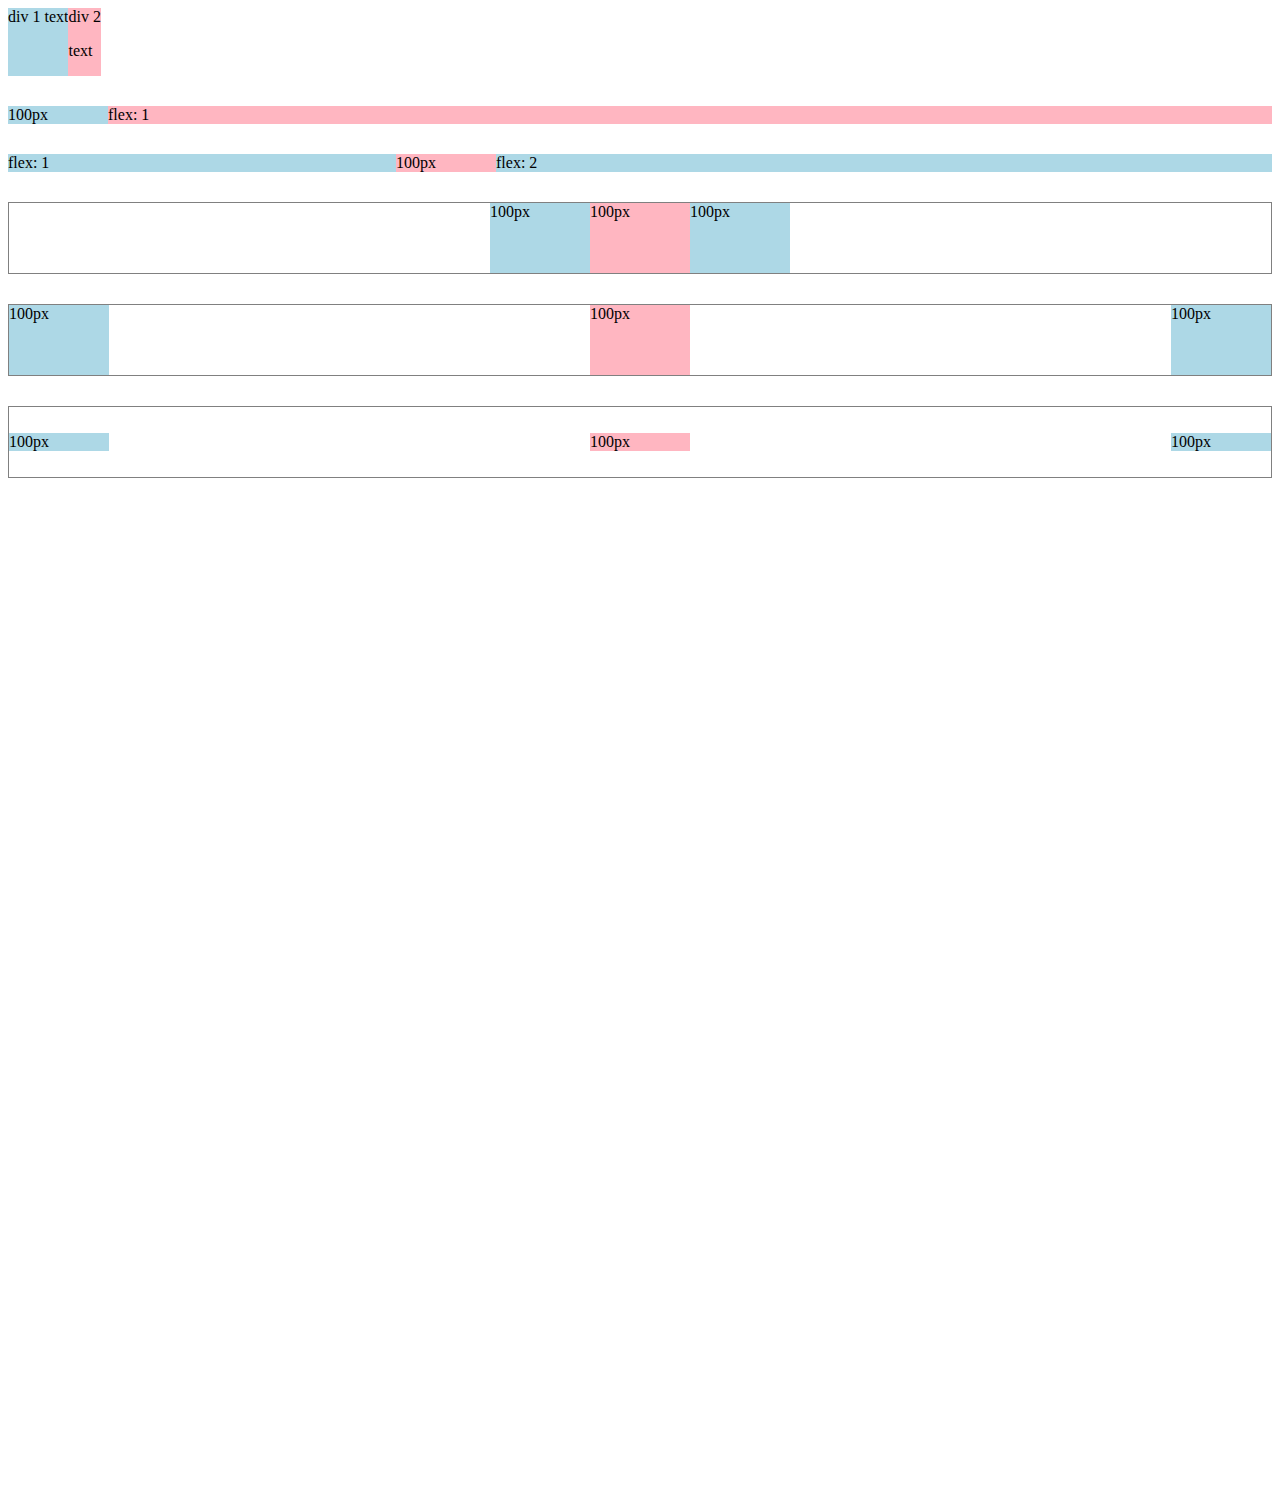
<file: webapp/flexbox.html>
<!DOCTYPE html>
<html>
  <head>
    <title>Flexbox Practice</title>
  </head>
  <body style="padding-bottom: 1000px;">
    <div style="
      display: flex;
      flex-direction: row;
    ">
      <div style="background-color: lightblue;">div 1 text</div>
      <div style="background-color: lightpink;">div 2 <p>text</p></div>
    </div>

    <div style="
      margin-top: 30px;
      display: flex;
      flex-direction: row;
    ">
      <div style="
        background-color: lightblue;
        width: 100px;
      ">100px</div>
      <div style="
        background-color: lightpink;
        flex: 1;
      ">flex: 1</div>
    </div>

    <div style="
      margin-top: 30px;
      display: flex;
      flex-direction: row;
    ">
      <div style="
        background-color: lightblue;
        flex: 1;
      ">flex: 1</div>
      <div style="
        background-color: lightpink;
        width: 100px;
      ">100px</div>
      <div style="
        background-color: lightblue;
        flex: 2;
      ">flex: 2</div>
    </div>

    <div style="
      margin-top: 30px;
      height: 70px;
      border-width: 1px;
      border-style: solid;
      border-color: gray;

      display: flex;
      flex-direction: row;
      justify-content: center;
    ">
      <div style="
        background-color: lightblue;
        width: 100px;
      ">100px</div>
      <div style="
        background-color: lightpink;
        width: 100px;
      ">100px</div>
      <div style="
        background-color: lightblue;
        width: 100px;
      ">100px</div>
    </div>

    <div style="
      margin-top: 30px;
      height: 70px;
      border-width: 1px;
      border-style: solid;
      border-color: gray;

      display: flex;
      flex-direction: row;
      justify-content: space-between;
    ">
      <div style="
        background-color: lightblue;
        width: 100px;
      ">100px</div>
      <div style="
        background-color: lightpink;
        width: 100px;
      ">100px</div>
      <div style="
        background-color: lightblue;
        width: 100px;
      ">100px</div>
    </div>

    <div style="
      margin-top: 30px;
      height: 70px;
      border-width: 1px;
      border-style: solid;
      border-color: gray;

      display: flex;
      flex-direction: row;
      justify-content: space-between;
      align-items: center;
    ">
      <div style="
        background-color: lightblue;
        width: 100px;
      ">100px</div>
      <div style="
        background-color: lightpink;
        width: 100px;
      ">100px</div>
      <div style="
        background-color: lightblue;
        width: 100px;
      ">100px</div>
    </div>
  </body>
</html>
</file>
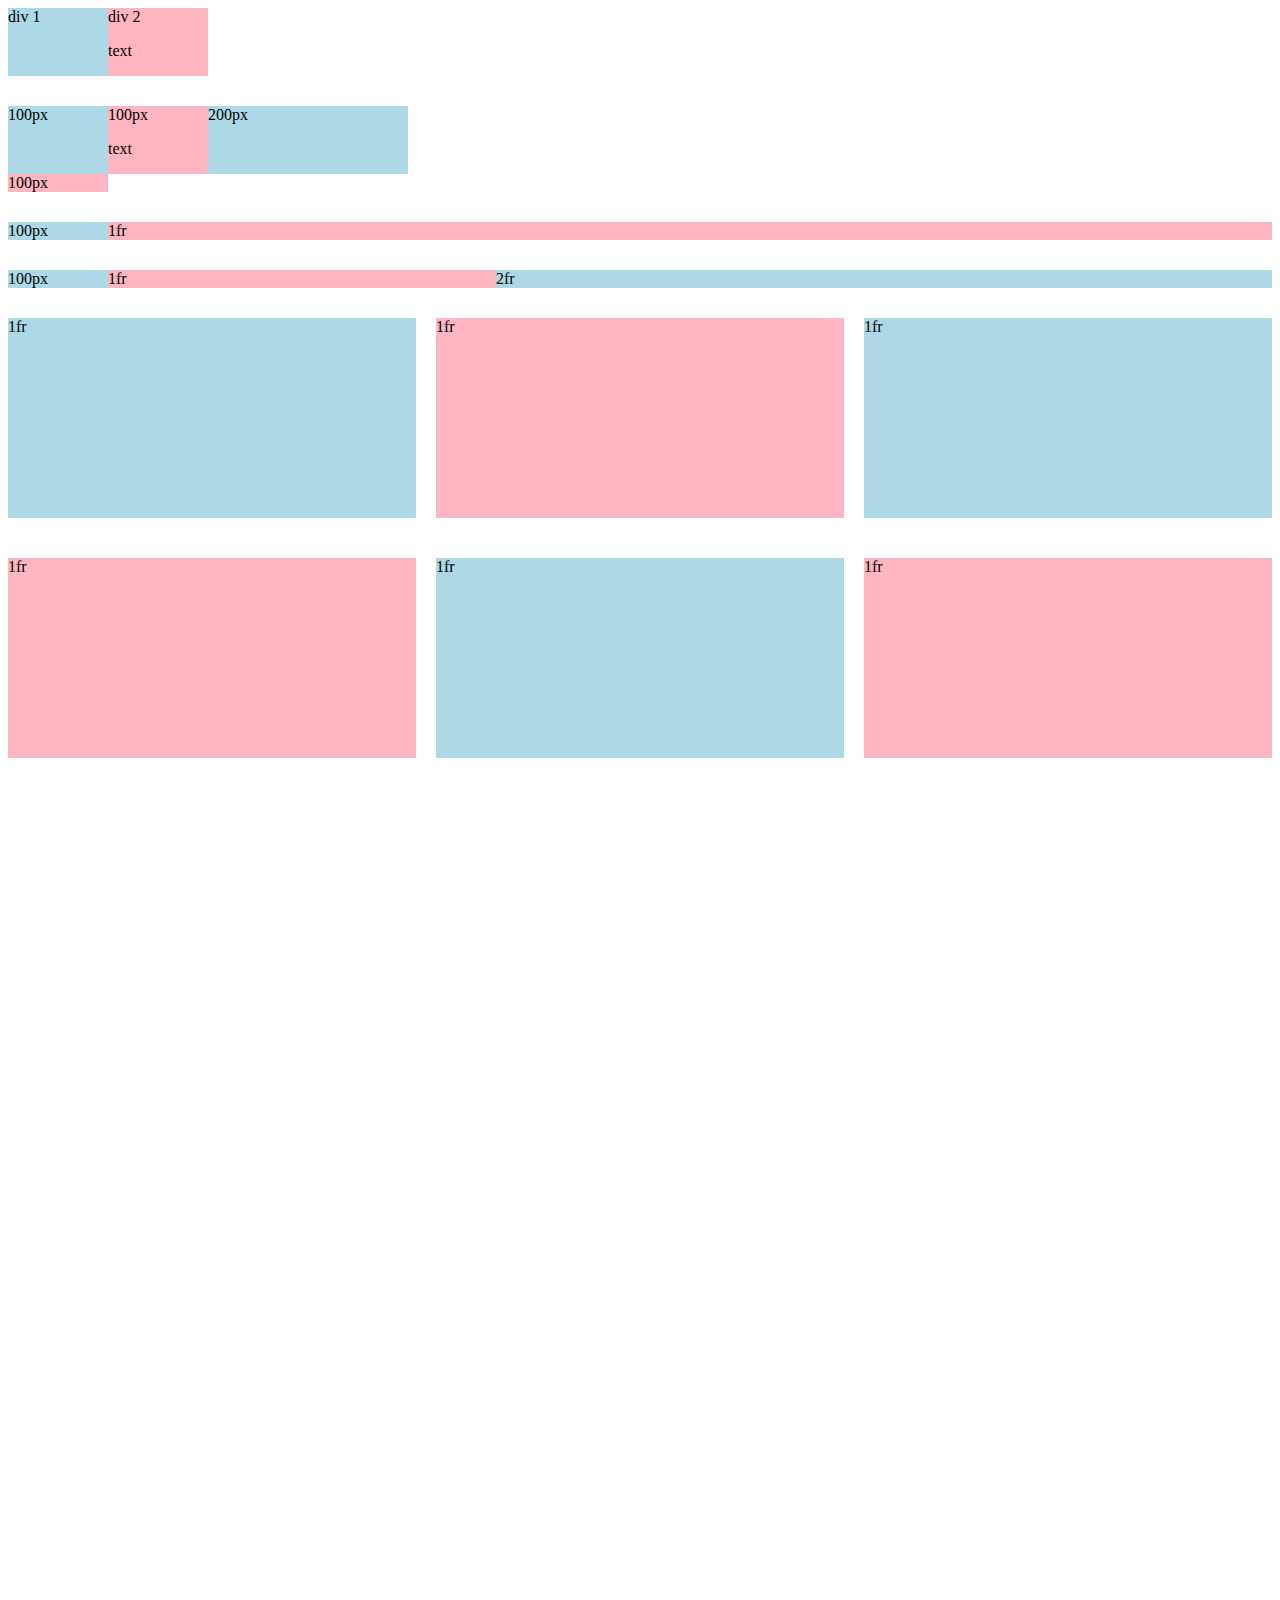
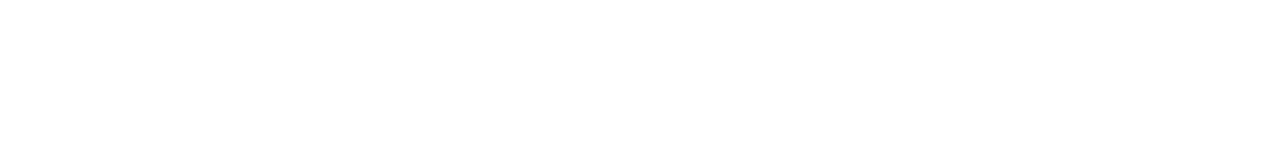
<file: webapp/grid.html>
<!DOCTYPE html>
<html>
  <head>
    <title>Grid Practice</title>
  </head>
  <body style="padding-bottom: 1000px;">
    <div style="
      display: grid;
      grid-template-columns: 100px 100px;
    ">
      <div style="background-color: lightblue;">div 1</div>
      <div style="background-color: lightpink;">div 2<p>text</p></div>
    </div>

    <div style="
      margin-top: 30px;
      display: grid;
      grid-template-columns: 100px 100px 200px;
    ">
      <div style="background-color: lightblue;">100px</div>
      <div style="background-color: lightpink;">100px<p>text</p></div>
      <div style="background-color: lightblue;">200px</div>
      <div style="background-color: lightpink;">100px</div>
    </div>

    <div style="
      margin-top: 30px;
      display: grid;
      grid-template-columns: 100px 1fr;
    ">
      <div style="background-color: lightblue;">100px</div>
      <div style="background-color: lightpink;">1fr</div>
    </div>

    <div style="
      margin-top: 30px;
      display: grid;
      grid-template-columns: 100px 1fr 2fr;
    ">
      <div style="background-color: lightblue;">100px</div>
      <div style="background-color: lightpink;">1fr</div>
      <div style="background-color: lightblue;">2fr</div>
    </div>

    <div style="
      margin-top: 30px;
      display: grid;
      grid-template-columns: 1fr 1fr 1fr;
      column-gap: 20px;
      row-gap: 40px;
    ">
      <div style="background-color: lightblue; height: 200px;">1fr</div>
      <div style="background-color: lightpink; height: 200px;">1fr</div>
      <div style="background-color: lightblue; height: 200px;">1fr</div>
      <div style="background-color: lightpink; height: 200px;">1fr</div>
      <div style="background-color: lightblue; height: 200px;">1fr</div>
      <div style="background-color: lightpink; height: 200px;">1fr</div>
    </div>
  </body>
</html>
</file>
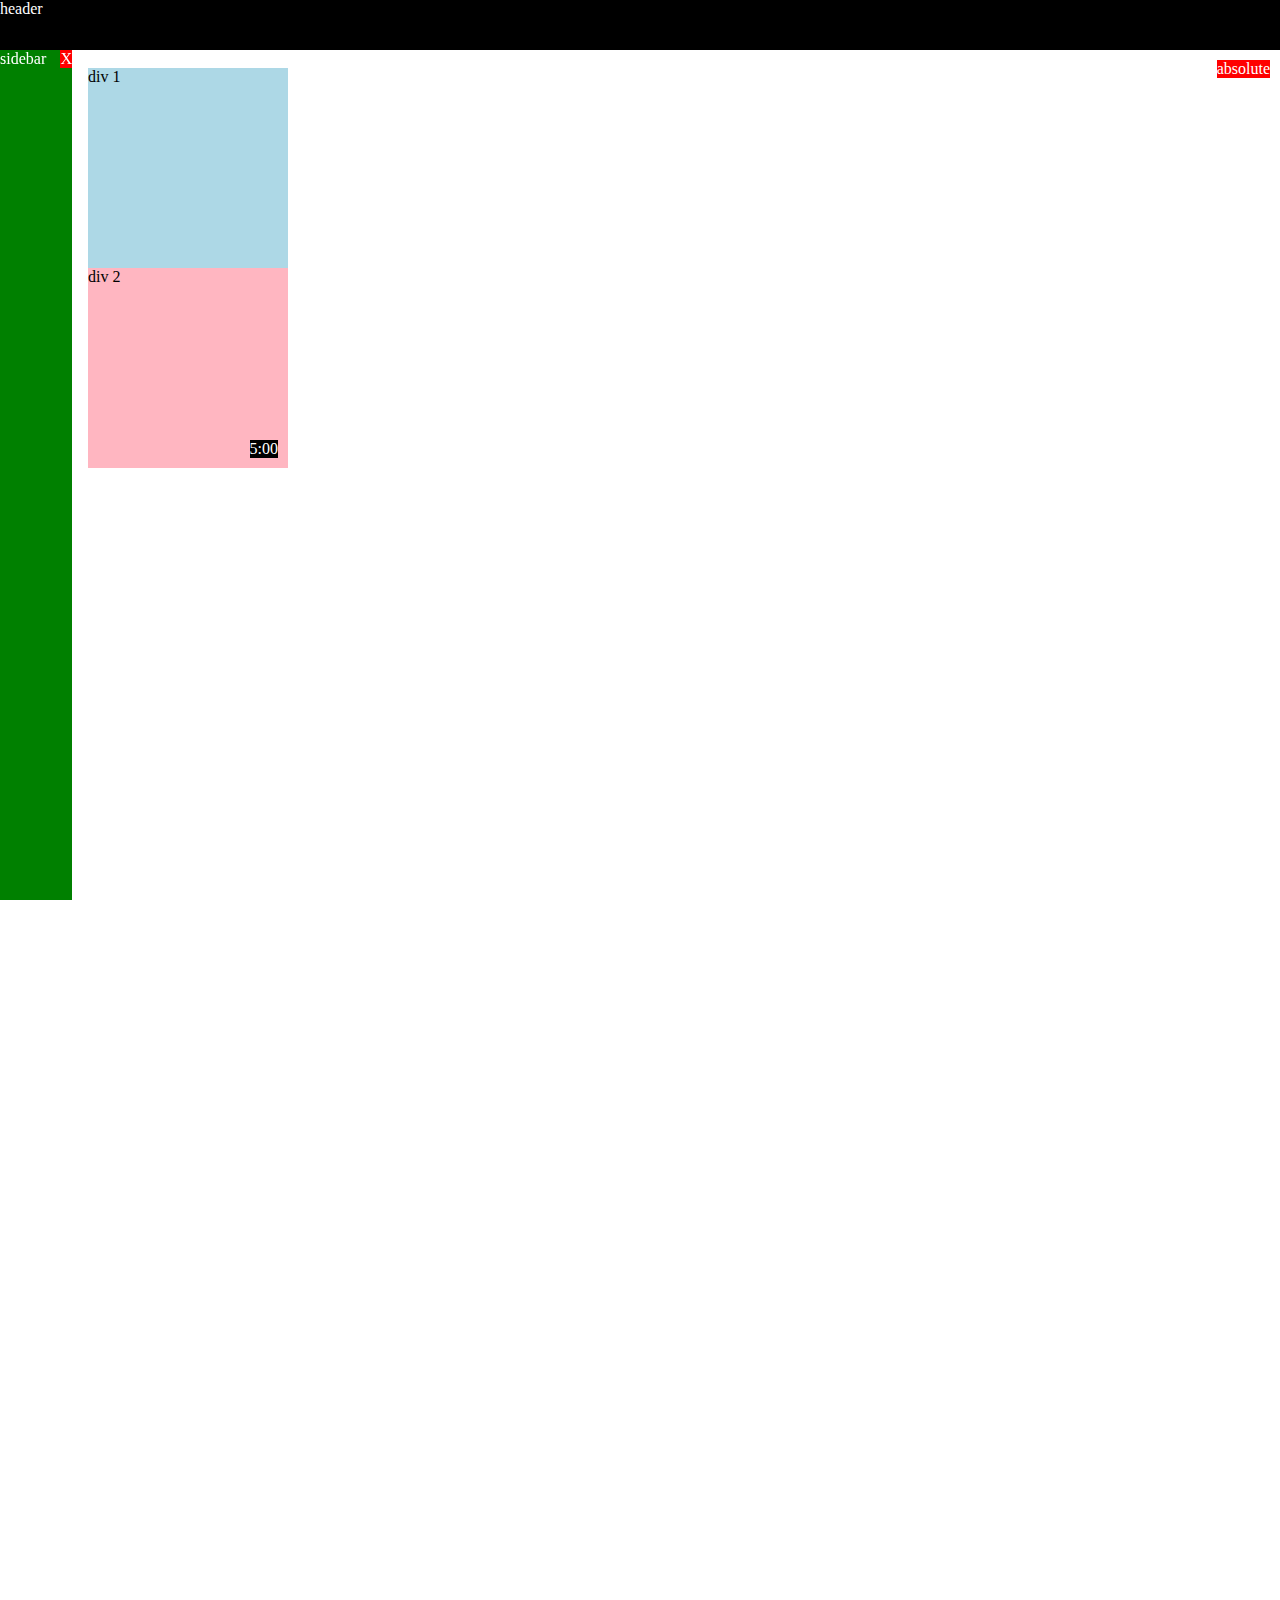
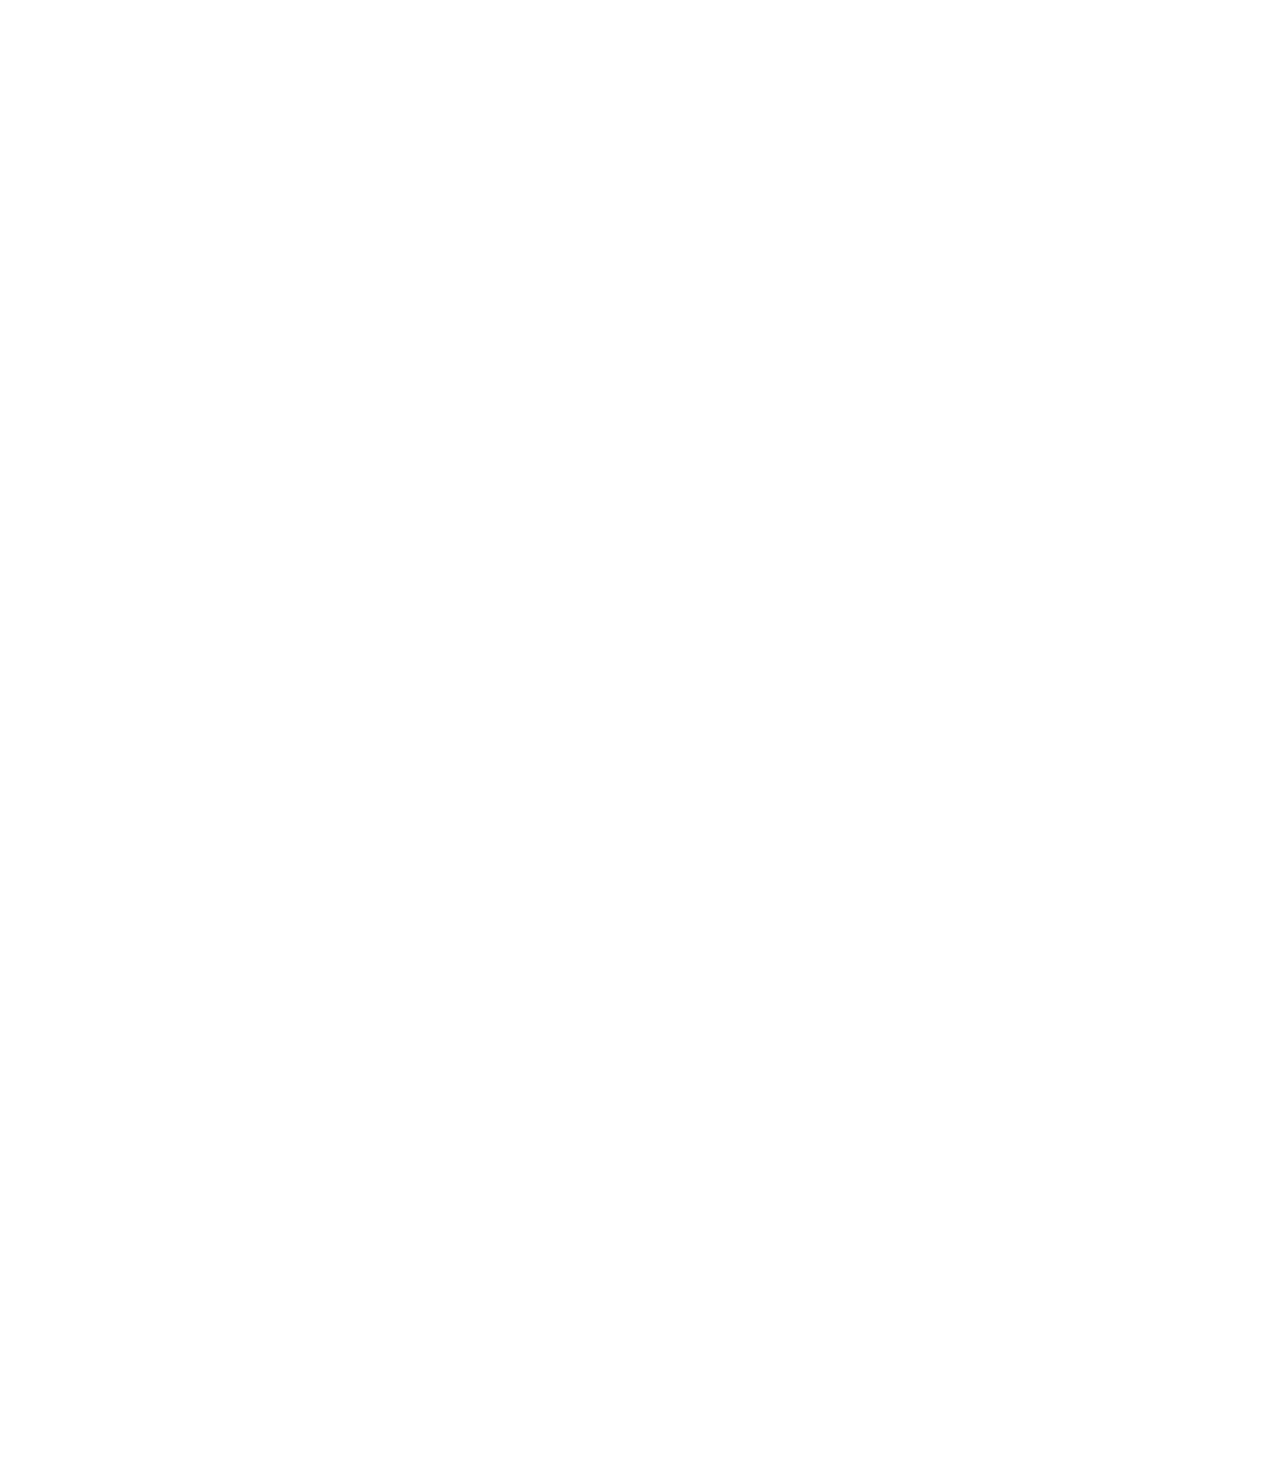
<file: webapp/position.html>
<!DOCTYPE html>
<html>
  <head>
    <title>Position Practice</title>
  </head>
  <body style="
    height: 3000px;
    padding-top: 60px;
    padding-left: 80px;
  ">
    <div style="
      background-color: black;
      color: white;
      position: fixed;
      top: 0;
      left: 0;
      right: 0;
      height: 50px;
      z-index: 100;
    ">header</div>

    <div style="
      background-color: green;
      color: white;
      position: fixed;
      left: 0;
      bottom: 0;
      top: 50px;
      width: 72px;
    ">
      sidebar
      <div style="
        position: absolute;
        background-color: red;
        color: white;
        top: 0;
        right: 0;
      ">
        X
      </div>
    </div>

    <div style="
      position: absolute;
      background-color: red;
      color: white;
      top: 60px;
      right: 10px;
    ">
      absolute
    </div>

    <div style="
      background-color: lightblue;
      height: 200px;
      width: 200px;
      position: static;
    ">div 1</div>
    <div style="
      background-color: lightpink;
      height: 200px;
      width: 200px;
      position: relative;
    ">
      div 2
      <div style="
        position: absolute;
        background-color: black;
        color: white;
        bottom: 10px;
        right: 10px;
      ">
        5:00
      </div>
    </div>

  </body>
</html>
</file>
